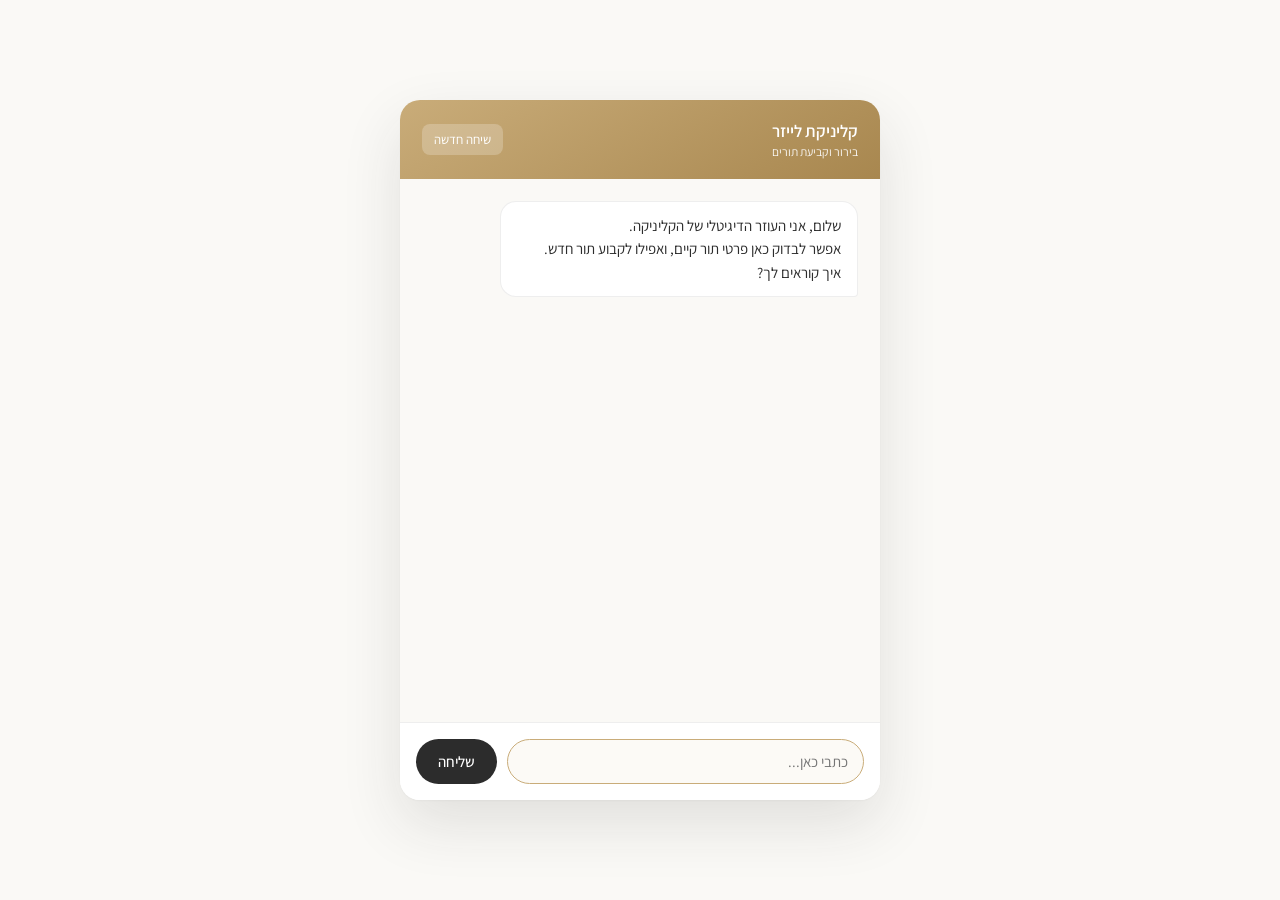
<file: templates/chat.html>
<!DOCTYPE html>
<html lang="he" dir="rtl">
<head>
    <meta charset="UTF-8">
    <meta name="viewport" content="width=device-width, initial-scale=1.0">
    <title>קליניקת לייזר - בירור וקביעת תורים</title>
    <link rel="preconnect" href="https://fonts.googleapis.com">
    <link rel="preconnect" href="https://fonts.gstatic.com" crossorigin>
    <link href="https://fonts.googleapis.com/css2?family=Assistant:wght@200..800&family=Plus+Jakarta+Sans:wght@300;400;500;600&display=swap" rel="stylesheet">
    <style>
        :root {
            --bg: #FAF9F6; --ink: #2C2C2C; --muted: #6E6A63; --muted-3: #A9A59C;
            --gold: #B99A64; --gold-bar: #C9AC79; --gold-ink: #A8874F; --gold-bg: #F5F0E6;
            --border: rgba(44,44,44,0.08);
        }
        * { margin: 0; padding: 0; box-sizing: border-box; }
        body {
            font-family: 'Assistant', 'Segoe UI', sans-serif;
            background: var(--bg);
            height: 100vh; display: flex; align-items: center; justify-content: center; padding: 20px;
        }
        .chat-window {
            background: #fff; border-radius: 20px;
            box-shadow: 0 1px 2px rgba(44,44,44,0.03), 0 24px 60px rgba(44,44,44,0.12);
            width: 100%; max-width: 480px; height: 100%; max-height: 700px;
            display: flex; flex-direction: column; overflow: hidden;
        }
        .chat-header {
            background: linear-gradient(150deg, var(--gold-bar), var(--gold-ink));
            color: #fff; padding: 20px 22px;
            display: flex; align-items: center; justify-content: space-between;
        }
        .chat-header h1 { font-size: 17px; font-weight: 600; }
        .chat-header p { font-size: 12px; opacity: 0.9; margin-top: 2px; }
        .reset-button {
            background: rgba(255,255,255,0.22); color: #fff; border: none; border-radius: 8px;
            padding: 7px 12px; font-size: 13px; cursor: pointer; font-family: inherit;
        }
        .reset-button:hover { background: rgba(255,255,255,0.35); }
        .messages { flex: 1; overflow-y: auto; padding: 22px; background: var(--bg); }
        .bubble {
            max-width: 82%; padding: 12px 16px; border-radius: 16px; margin-bottom: 12px;
            font-size: 15px; line-height: 1.55; white-space: pre-wrap; word-wrap: break-word;
        }
        .bubble.bot {
            background: #fff; color: var(--ink); border: 1px solid var(--border);
            border-bottom-right-radius: 4px; margin-left: auto; margin-right: 0;
        }
        .bubble.user {
            background: var(--ink); color: #fff;
            border-bottom-left-radius: 4px; margin-right: auto; margin-left: 0;
        }
        .typing {
            display: none; gap: 4px; padding: 12px 16px; width: fit-content; margin: 0 22px 12px auto;
            background: #fff; border: 1px solid var(--border); border-radius: 16px;
        }
        .typing.visible { display: flex; }
        .typing span { width: 7px; height: 7px; background: var(--muted-3); border-radius: 50%; animation: bounce 1.3s infinite; }
        .typing span:nth-child(2) { animation-delay: 0.2s; }
        .typing span:nth-child(3) { animation-delay: 0.4s; }
        @keyframes bounce { 0%, 60%, 100% { transform: translateY(0); opacity: .5; } 30% { transform: translateY(-5px); opacity: 1; } }
        .composer { display: flex; gap: 10px; padding: 16px; background: #fff; border-top: 1px solid var(--border); }
        .composer input {
            flex: 1; padding: 12px 15px; font-size: 15px; border: 1px solid rgba(44,44,44,0.14);
            border-radius: 24px; font-family: inherit; background: #FCFAF6;
        }
        .composer input:focus { outline: none; border-color: var(--gold-bar); }
        .send-button {
            background: var(--ink); color: #fff; border: none; border-radius: 24px;
            padding: 0 22px; font-size: 15px; font-weight: 500; cursor: pointer; font-family: inherit;
        }
        .send-button:hover { background: #3D3B37; }
        .send-button:disabled { background: #C7C3BB; cursor: not-allowed; }
        .locked-notice { display: none; background: #F8ECEE; color: #B4485A; padding: 12px; text-align: center; font-size: 14px; }
        .locked-notice.visible { display: block; }
    </style>
</head>
<body>

    <div class="chat-window">
        <div class="chat-header">
            <div>
                <h1>קליניקת לייזר</h1>
                <p>בירור וקביעת תורים</p>
            </div>
            <button class="reset-button" id="resetButton">שיחה חדשה</button>
        </div>

        <div class="messages" id="messages"></div>

        <div class="typing" id="typing">
            <span></span><span></span><span></span>
        </div>

        <div class="locked-notice" id="lockedNotice">
            השיחה נחסמה מטעמי אבטחת מידע
        </div>

        <div class="composer">
            <input type="text" id="messageInput"
                   placeholder="כתבי כאן..." autocomplete="off">
            <button class="send-button" id="sendButton">שליחה</button>
        </div>
    </div>

<script>
    const messagesArea = document.getElementById("messages");
    const messageInput = document.getElementById("messageInput");
    const sendButton = document.getElementById("sendButton");
    const resetButton = document.getElementById("resetButton");
    const typingIndicator = document.getElementById("typing");
    const lockedNotice = document.getElementById("lockedNotice");

    function addBubble(text, sender) {
        const bubble = document.createElement("div");
        bubble.className = "bubble " + sender;
        bubble.textContent = text;
        messagesArea.appendChild(bubble);
        messagesArea.scrollTop = messagesArea.scrollHeight;
    }

    function setBusy(isBusy) {
        sendButton.disabled = isBusy;
        messageInput.disabled = isBusy;
        typingIndicator.classList.toggle("visible", isBusy);
        if (isBusy) messagesArea.scrollTop = messagesArea.scrollHeight;
    }

    function lockConversation() {
        lockedNotice.classList.add("visible");
        messageInput.disabled = true;
        sendButton.disabled = true;
    }

    async function sendMessage() {
        const text = messageInput.value.trim();
        if (!text) return;

        addBubble(text, "user");
        messageInput.value = "";
        setBusy(true);

        try {
            const response = await fetch("/api/chat", {
                method: "POST",
                headers: { "Content-Type": "application/json" },
                body: JSON.stringify({ message: text })
            });

            const data = await response.json();
            setBusy(false);

            if (data.reply) {
                addBubble(data.reply, "bot");
            } else {
                addBubble(data.error || "משהו השתבש, אפשר לנסות שוב?", "bot");
            }

            if (data.state === "locked") {
                lockConversation();
            }

        } catch (error) {
            setBusy(false);
            addBubble("שגיאת תקשורת, אפשר לנסות שוב?", "bot");
        }

        messageInput.focus();
    }

    async function resetConversation() {
        await fetch("/api/chat/reset", { method: "POST" });

        messagesArea.innerHTML = "";
        lockedNotice.classList.remove("visible");
        messageInput.disabled = false;
        sendButton.disabled = false;

        showWelcome();
        messageInput.focus();
    }

    function showWelcome() {
        addBubble(
            "שלום, אני העוזר הדיגיטלי של הקליניקה.\n" +
            "אפשר לבדוק כאן פרטי תור קיים, ואפילו לקבוע תור חדש.\n" +
            "איך קוראים לך?",
            "bot"
        );
    }

    sendButton.addEventListener("click", sendMessage);
    resetButton.addEventListener("click", resetConversation);

    messageInput.addEventListener("keydown", function (event) {
        if (event.key === "Enter") sendMessage();
    });

    showWelcome();
    messageInput.focus();
</script>

</body>
</html>
</file>
